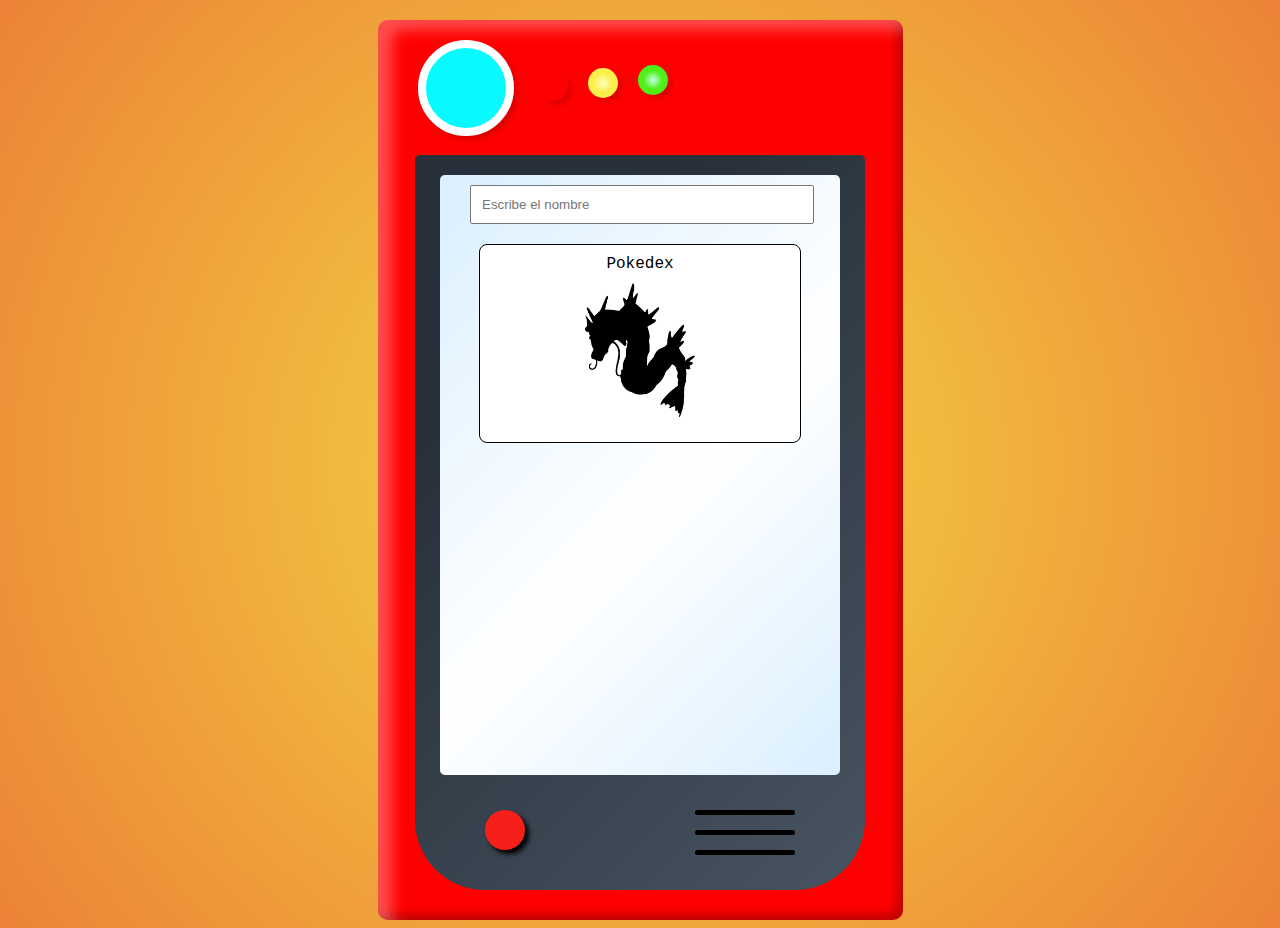
<file: Codigo/index.html>
<!DOCTYPE html>
<html lang="en">

<head>
    <meta charset="UTF-8" />
    <meta name="viewport" content="width=device-width, initial-scale=1.0" />
    <title>Pokedex - Prueba</title>
    <link rel="stylesheet" type="text/css" href="style.css" media="screen" />

</head>

<body>
    <div name="dexbody" id="dexbody">
        <div name="dexball1" id="dexball1"></div>
        <div name="dexball2" id="dexball2"></div>
        <div name="dexball3" id="dexball3"></div>
        <div name="dexball4" id="dexball4"></div>
        <div name="screen" id="screen">
            <div name="screen2" id="screen2">
                <form action="" onsubmit="buscarPokemon(event)">
                    <input type="text" name="pokemon" autocomplete="off" placeholder="Escribe el nombre">
                </form>
                <div data-poke-card class="poke-card">
                    <div data-poke-name>Pokedex</div>
                    <div data-poke-img-container class="img-container">
                        <img data-poke-img class="poke-img" src="../Image/pokemon-sombra.png" alt="poke-img">
                    </div>
                    <div data-poke-id></div>
                    <div data-poke-types class="poke-types"></div>
                    <div data-poke-stats class="poke-stats"></div>
                </div>

                <div id="block">
                    <div name="types" id="types">
                    </div>
                </div>
            </div>
            <div name="dexball5" id="dexball5"></div>
            <div id="line1"></div>
            <div id="line2"></div>
            <div id="line3"></div>
        </div>

    </div>
    <script src="pokedex.js"></script>
</body>

</html>
</file>
<file: Codigo/style.css>
body {
	background: radial-gradient(
		circle,
		hsla(51, 89%, 61%, 1) 0%,
		hsla(25, 83%, 57%, 1) 100%
	);
}

#dexbody {
	background: red;
	height: 750px;
	width: 525px;
	padding-top: 150px;
	margin-left: auto;
	margin-right: auto;
	margin-top: 20px;
	margin-bottom: 0;
	border-radius: 10px;
	box-shadow: 14px 10px 14px 0 rgba(255, 255, 255, 0.3) inset,
		-6px -6px 10px 0 rgba(0, 0, 0, 0.25) inset;
	-webkit-border-radius: 10px;
	-moz-border-radius: 10px;
	-ms-border-radius: 10px;
	-o-border-radius: 10px;
}

#dexball1 {
	background-color: #07faff;
	height: 80px;
	width: 80px;
	margin-top: -130px;
	margin-left: 40px;
	border-radius: 100px;
	border: 8px solid white;
	box-shadow: 4px 4px 5px rgba(0, 0, 0, 0.137);
	-webkit-border-radius: 100px;
	-moz-border-radius: 100px;
	-ms-border-radius: 100px;
	-o-border-radius: 100px;
}

#dexball2 {
	height: 30px;
	width: 30px;
	margin-top: -65px;
	margin-left: 160px;
	border-radius: 100px;
	box-shadow: 4px 4px 5px rgba(0, 0, 0, 0.137);
}

#dexball3 {
	background: rgb(255, 254, 179);
	background: radial-gradient(
		circle,
		rgba(255, 254, 179, 1) 5%,
		rgba(251, 239, 76, 1) 45%
	);
	height: 30px;
	width: 30px;
	margin-top: -33px;
	margin-left: 210px;
	border-radius: 100px;
	box-shadow: 4px 4px 5px rgba(0, 0, 0, 0.137);
}

#dexball4 {
	background-color: #4ff017;
	background: radial-gradient(circle, rgb(179, 255, 204) 5%, #4ff017 45%);
	height: 30px;
	width: 30px;
	margin-top: -33px;
	margin-left: 260px;
	border-radius: 100px;
	box-shadow: 4px 4px 5px rgba(0, 0, 0, 0.137);
}
#dexball5 {
	background-color: #f61f1a;
	height: 40px;
	width: 40px;
	margin-top: -15px;
	margin-left: 70px;
	border-radius: 100px;
	box-shadow: 4px 4px 5px black;
}

#screen {
	background-color: #485461;
	background-image: linear-gradient(315deg, #485461 0%, #28313b 74%);
	height: 585px;
	width: 450px;
	padding-top: 150px;
	margin-left: auto;
	margin-right: auto;
	margin-top: 60px;
	margin-bottom: 50px;
	border-radius: 5px 5px 70px 70px;
	-webkit-border-radius: 5px 5px 70px 70px;
	-moz-border-radius: 5px 5px 70px 70px;
	-ms-border-radius: 5px 5px 70px 70px;
	-o-border-radius: 5px 5px 70px 70px;
}

#screen2 {
	background: rgb(218, 239, 255);
	background: linear-gradient(
		-45deg,
		rgba(218, 239, 255, 1) 0%,
		rgba(255, 255, 255, 1) 45%,
		rgba(218, 239, 255, 1) 100%
	);

	height: 600px;
	width: 400px;
	margin-left: auto;
	margin-right: auto;
	margin-top: -150px;
	margin-bottom: 50px;
	border-radius: 5px;
}

#line1 {
	height: 5px;
	width: 100px;
	border-radius: 3px;
	background-color: black;
	margin-left: 280px;
	margin-top: 0px;
}
#line2 {
	height: 5px;
	width: 100px;
	border-radius: 3px;
	background-color: black;
	margin-left: 280px;
	margin-top: -25px;
}
#line3 {
	height: 5px;
	width: 100px;
	border-radius: 3px;
	background-color: black;
	margin-left: 280px;
	margin-top: -25px;
}

#pokemonImg {
	width: 120px;
	height: 120px;
	margin-left: 20px;
	margin-top: -80px;
	opacity: 1;
}

#namePokemon {
	margin-top: 15px;
	margin-left: 10px;
	color: grey;
	font-family: Arial, Helvetica, sans-serif;
	font-weight: bold;
	font-size: 22px;
}
#simbol {
	height: 35px;
	padding-left: 10px;
}

#teste {
	align-items: center;
	display: flex;
	flex-direction: row;
	flex-wrap: wrap;
	justify-content: center;
}

form {
	padding: auto;
	width: 80%;
	margin: 5% 5%;
}

input {
	width: 100%;
	padding: 10px;
	margin: 10px auto auto 10px;
}

.poke-card {
	position: relative;
	height: auto;
	font-family: 'Courier New', Courier, monospace;
	max-width: 300px;
	border-radius: 4px;
	color: #000;
	text-align: center;
	padding: 10px;
	margin: 0 auto;
	background-color: #fff;
	border: 1px solid black;
	-webkit-border-radius: 8px;
	-moz-border-radius: 4px;
	-ms-border-radius: 4px;
	-o-border-radius: 4px;
}

.poke-card::before {
	content: '';
	background: radial-gradient(black 33%, transparent 33%);
	background-size: 3px 3px;
	border-radius: 4px;
	height: 100%;
	width: 100%;
	position: absolute;
	left: 10px;
	top: 10px;
	z-index: -1;
	-webkit-border-radius: 4px;
	-moz-border-radius: 4px;
	-ms-border-radius: 4px;
	-o-border-radius: 4px;
}

.img-container {
	position: relative;
	width: 180px;
	margin: 10px auto;
}

.poke-stats div {
	display: flex;
	justify-content: space-between;
	align-content: space-between;
	padding: 5px;
	font-size: 16px;
}

.poke-types div {
	padding: 5px;
	margin: 5px;
	border-radius: 4px;
	border: 1px dashed black;
	-webkit-border-radius: 4px;
	-moz-border-radius: 4px;
	-ms-border-radius: 4px;
	-o-border-radius: 4px;
}

.poke-img {
	width: 110px;
	border-radius: 7%;
	-webkit-border-radius: 7%;
	-moz-border-radius: 7%;
	-ms-border-radius: 7%;
	-o-border-radius: 7%;
}

.pokedex {
	border-style: solid;
	margin: auto;
	padding: auto;
	width: 60%;
	height: 800px;
}

@media only screen and (min-width: 320px) and (max-width: 736px) and (orientation: portrait) {
	#dexbody {
		height: 700px;
		width: 400px;
		border: solid;
	}

	#dexball1 {
		height: 50px;
		width: 50px;
	}
	#dexball2 {
		margin-top: -50px;
	}
	#screen {
		height: 560px;
		width: 370px;
	}

	#screen2 {
		margin-top: -170px;
		height: 590px;
		width: 350px;
	}

	#line1 {
		margin-left: 220px;
	}
	#line2 {
		margin-left: 220px;
	}
	#line3 {
		margin-left: 220px;
	}
	form {
		margin: 10% 5% 5% 3%;
	}
}
</file>
